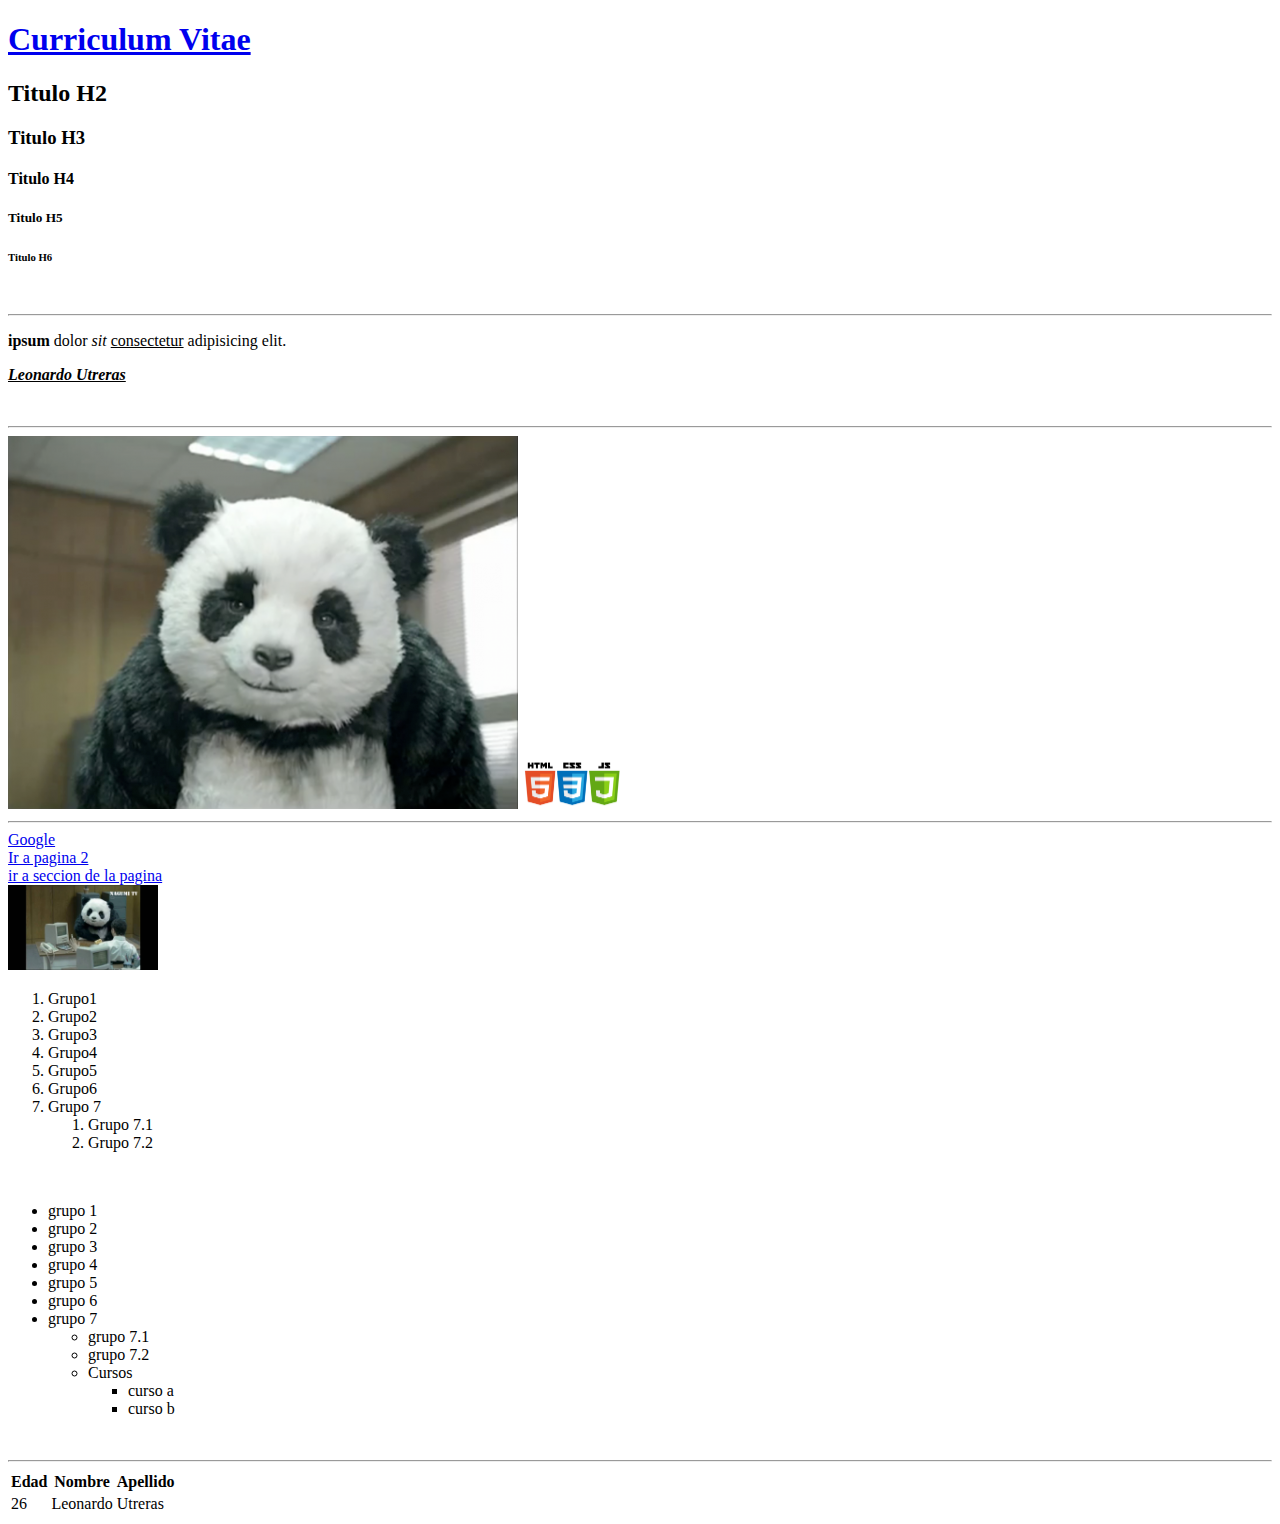
<file: Frontend/HTML/index.html>
<!DOCTYPE html>
<html lang="en">

<head>
    <meta charset="UTF-8">
    <meta http-equiv="X-UA-Compatible" content="IE=edge">
    <meta name="viewport" content="width=device-width, initial-scale=1.0">
    <title>Elementos HTML</title>
</head>

<body>


    <!-- Heading -->
    <h1>
        <a href="cv.html">Curriculum Vitae</a>
    </h1>
    <h2>Titulo H2</h2>
    <h3>Titulo H3</h3>
    <h4>Titulo H4</h4>
    <h5>Titulo H5</h5>
    <h6>Titulo H6</h6>

    <!--Salto de linea-->
    <br>

    <!--Linea horizontal ancho de pagina-->
    <hr>

    <!--Parrafo para trabajar con texto-->
    <p>
        <b> ipsum </b> dolor
        <i>sit</i>
        <u>consectetur</u> adipisicing elit.
    </p>
    <p>
        <b>
            <i>
                <u>
                    Leonardo Utreras
                </u>
            </i>
        </b>
    </p>

    <br>
    <hr>

    <!--Imagenes-->
    <img src="assets/img/imagen-38.png" alt="imagen1">

    <!-- al agregar solo width o height la imagen mantendra la proporcion -->
    <img src="assets/img/html.png" alt="imagen2" width="100">

    <br>
    <hr>

    <!-- Links o Hipervinculos -->
    <!-- Redirige a otro sitio -->
    <!-- target="_blank" abre la pagina en otra pestaña -->
    <a href="https://www.google.com/" target="_blank">Google</a>
    <br>
    <!-- url de valor relativo -->
    <a href="pagina2.html">Ir a pagina 2</a>
    <br>
    <!-- url valor anclaje, movernos dentro de la misma pagina -->
    <a href="#nombre">ir a seccion de la pagina</a>
    <br>
    <!-- Reemplazar el texto por una imagen -->
    <a href="pagina2.html">
        <img src="assets/img/maxresdefault.jpg" alt="Panda Enojado" width="150">
    </a>
    <!-- En eL JSP los HREF son de RUTAS(URL) en cambio en el HTML corresponde a la pagina-->

    <!-- Listas : Ordenadas y las No Ordenadas -->

    <!-- Order List -->
    <ol>
        <!-- List Items -->
        <li>Grupo1</li>
        <li>Grupo2</li>
        <li>Grupo3</li>
        <li>Grupo4</li>
        <li>Grupo5</li>
        <li>Grupo6</li>
        <li>Grupo 7
            <ol>
                <li>Grupo 7.1</li>
                <li>Grupo 7.2</li>
            </ol>
        </li>
    </ol>
    <br>

    <ul>
        <li>grupo 1</li>
        <li>grupo 2</li>
        <li>grupo 3</li>
        <li>grupo 4</li>
        <li>grupo 5</li>
        <li>grupo 6</li>
        <li> grupo 7
            <ul>
                <li>grupo 7.1</li>
                <li>grupo 7.2</li>
                <li>Cursos
                    <ul>
                        <li>curso a</li>
                        <li>curso b</li>
                    </ul>
                </li>
            </ul>
        </li>
    </ul>

    <!-- ESTO CORRESPONDE AL JSP -->
    <!--
    <ul>
        <c:forEach items="${lista}" var="item">
            <li>${item}</li>
        </c:forEach>
    </ul>
    -->

    <br>
    <hr>
    <table>
        <thead>
            <!-- Table Row, es la cabecera de la tabla, solo lleva un TR  -->
            <tr>
                <th>Edad</th>
                <th>Nombre</th>
                <th>Apellido</th>
            </tr>
        </thead>
        <tbody>
            <!-- Por cada TH del THEAD agregaremos un TD -->
            <!-- Podemos agregar TR como Datos tengamos -->
            <tr>
                <td>26</td>
                <td>Leonardo</td>
                <td>Utreras</td>
            </tr>
        </tbody>
    </table>







</body>

</html>
</file>
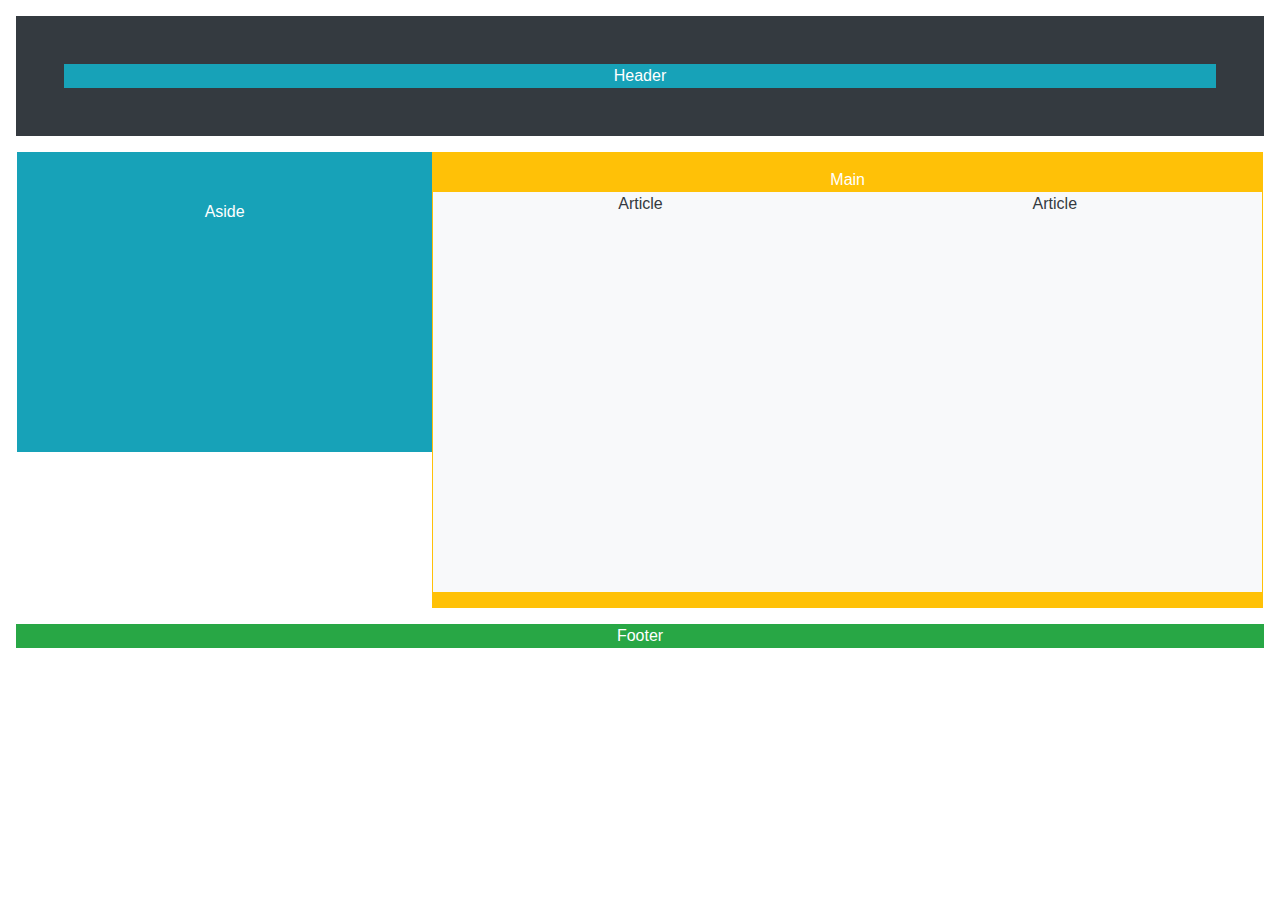
<file: Frontend/HTML/boostrap2.html>
<!DOCTYPE html>
<html lang="en">

<head>
    <meta charset="UTF-8">
    <meta http-equiv="X-UA-Compatible" content="IE=edge">
    <meta name="viewport" content="width=device-width, initial-scale=1.0">
    <title>Document</title>
    <link rel="stylesheet" href="https://cdn.jsdelivr.net/npm/bootstrap@4.4.1/dist/css/bootstrap.min.css" integrity="sha384-Vkoo8x4CGsO3+Hhxv8T/Q5PaXtkKtu6ug5TOeNV6gBiFeWPGFN9MuhOf23Q9Ifjh" crossorigin="anonymous">

</head>

<body>
    <div class="container-fluid p-3 text-center">
        <div class="bg-dark p-5 mb-3">
            <div class="bg-info text-white">
                <div>Header</div>
            </div>
        </div>
        <div class="row px-3">
            <div class="col-4 bg-info text-white me-3 p-5" style="height:300px;">Aside</div>
            <div class="col bg-warning text-white  p-3">Main
                <div class="row" style="height:400px;">
                    <div class="col me-1 bg-light text-dark d-inline-block">Article</div>
                    <div class="col ms-1 bg-light text-dark d-inline-block">Article</div>
                </div>
            </div>
        </div>
        <div class=" mt-3">
            <div class="bg-success text-white">Footer</div>
        </div>
    </div>
    <script src="https://cdn.jsdelivr.net/npm/bootstrap@5.1.3/dist/js/bootstrap.bundle.min.js" integrity="sha384-ka7Sk0Gln4gmtz2MlQnikT1wXgYsOg+OMhuP+IlRH9sENBO0LRn5q+8nbTov4+1p" crossorigin="anonymous"></script>
</body>

</html>
</file>
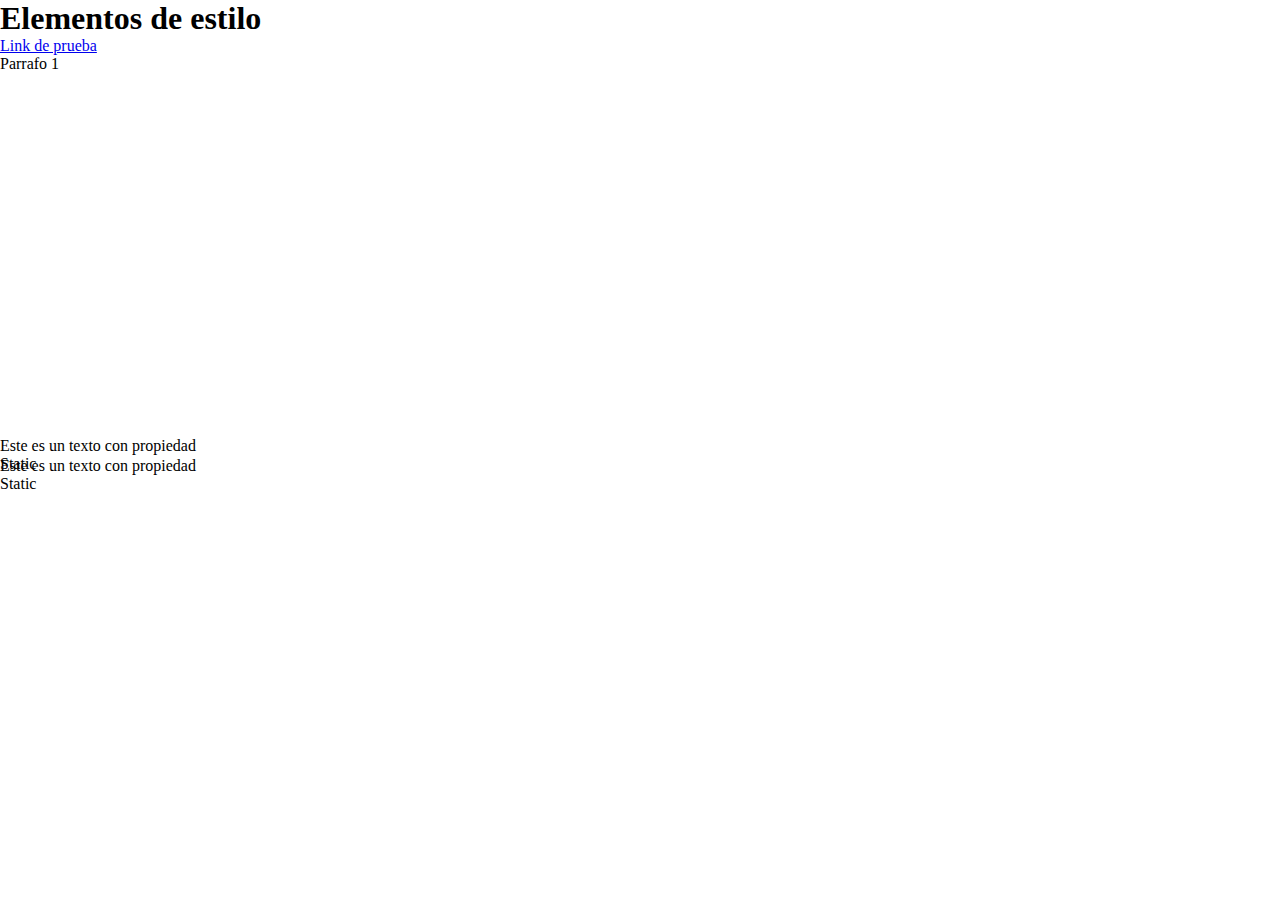
<file: Frontend/HTML/estilos2.html>
<!DOCTYPE html>
<html lang="en">

<head>
    <meta charset="UTF-8">
    <meta http-equiv="X-UA-Compatible" content="IE=edge">
    <meta name="viewport" content="width=device-width, initial-scale=1.0">
    <title>Styles2</title>
    <style>
        * {
            margin: 0;
            padding: 0;
        }
        
        p {
            /* Ancho */
            width: 200px;
            /* Alto */
            height: 50px;
            /*  */
            display: block;
        }
        
        div {
            /* Barra de desplazamiento */
            width: 400px;
            height: 400px;
            /*overflow: scroll;
            background: url("/assets/img/imagen-38.png") no-repeat center;*/
            background-size: 50%;
        }
        /* posision: static, relative, fixed, absolute, sticky */
        
        .estatico {
            width: 500px;
            height: 20px;
            /* Posicion Original */
            position: static;
        }
        
        .relativo {
            width: 500px;
            height: 20px;
            /* Posicion relativa */
            position: relative;
        }
    </style>
</head>

<body>
    <h1>Elementos de estilo</h1>
    <div>
        <a href="#">Link de prueba</a>
        <p>Parrafo 1</p>
    </div>
    <div class="estatico">
        <p>Este es un texto con propiedad Static</p>
    </div>
    <div class="relativo">
        <p>Este es un texto con propiedad Static</p>
    </div>
</body>

</html>
</file>
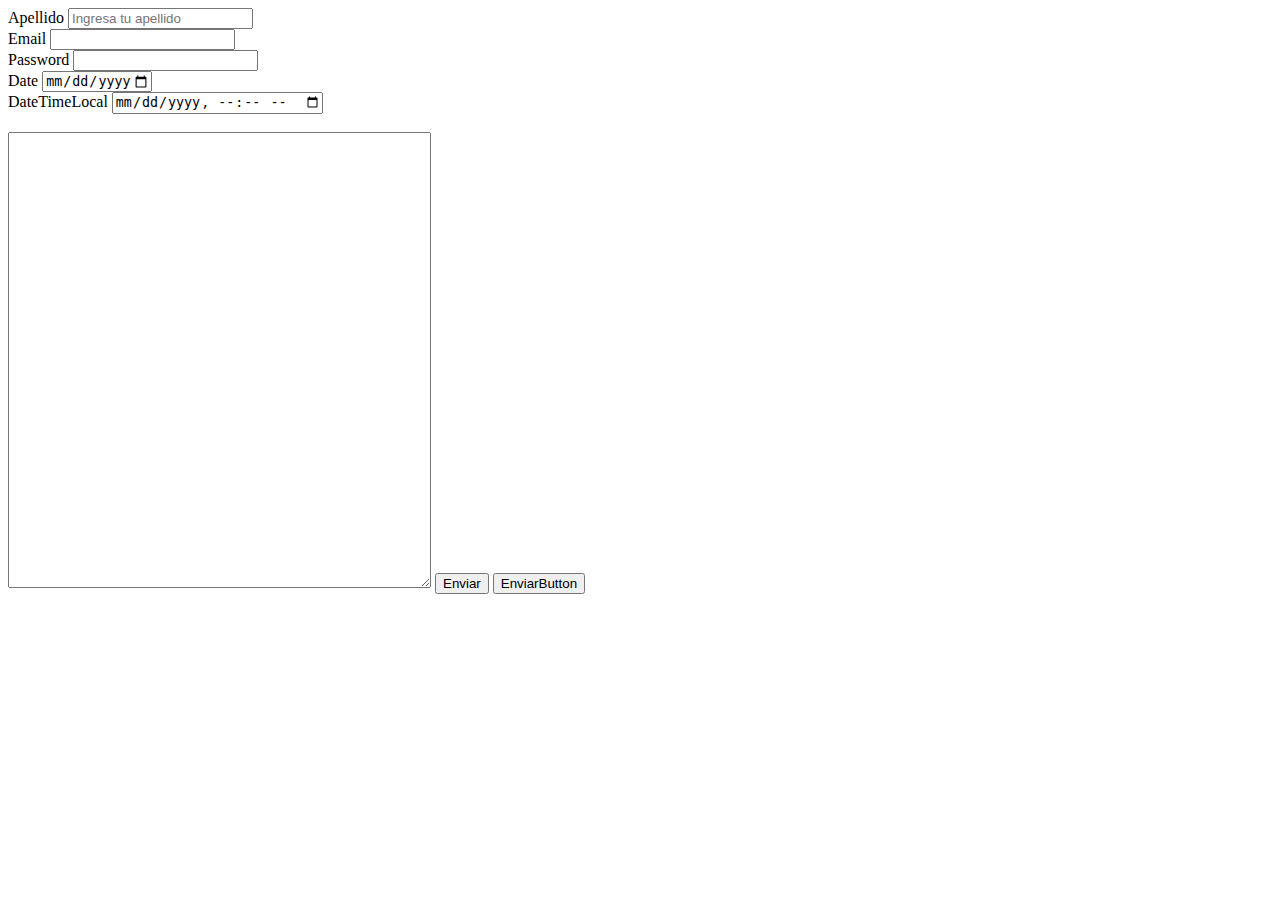
<file: Frontend/HTML/formulario.html>
<!DOCTYPE html>
<html lang="en">

<head>
    <meta charset="UTF-8">
    <meta http-equiv="X-UA-Compatible" content="IE=edge">
    <meta name="viewport" content="width=device-width, initial-scale=1.0">
    <title>Document</title>
</head>

<body>

    <!-- ACTION ruta o url -->
    <!-- GET ver elementos en URL -->
    <!-- POST ocultar elementos en URL -->
    <form action="" method="post">
        <!-- PLACEHOLDER es el texto fantasma del input -->
        <!-- REQUIRED es el campo de llenado requerido -->
        <label for="apellido">Apellido</label>
        <input type="text" id="apellido" name="apellido" placeholder="Ingresa tu apellido" required>
        <br>
        <label for="email">Email</label>
        <input type="email" name="email" id="email">
        <br>
        <label for="pass">Password</label>
        <input type="password" id="pass" name="pass">
        <br>
        <!-- MIN y MAX solo para el elemento DATE establecemos fecha minima y maxima -->
        <label for="fecha">Date</label>
        <input type="date" name="fecha" id="fecha" min="2000-01-01" max="2100-01-01">
        <br>
        <!-- Muestra calendario y hora -->
        <label for="fecha2">DateTimeLocal</label>
        <input type="datetime-local" name="fecha2" id="fecha2">
        <br>
        <!-- Elemento oculto visualmente -->
        <input type="hidden" name="id" id="id" value="77">
        <br>
        <!-- Area de texto -->
        <!-- COLS tamaño de columnas (ancho del area) -->
        <!-- ROWS alto de area -->
        <!-- MAXLENGTH nos limita la cantidad de caracteres -->
        <!-- MINLENGTH es el minimo de caracteres que debemos usar, de lo contrario te aparece un mensaje en HTML -->
        <textarea id="textarea" name="textarea" cols="50" rows="30" maxlength="10" minlength="5"></textarea>

        <input type="submit" value="Enviar">
        <button type="submit"> EnviarButton </button>

    </form>

</body>

</html>
</file>
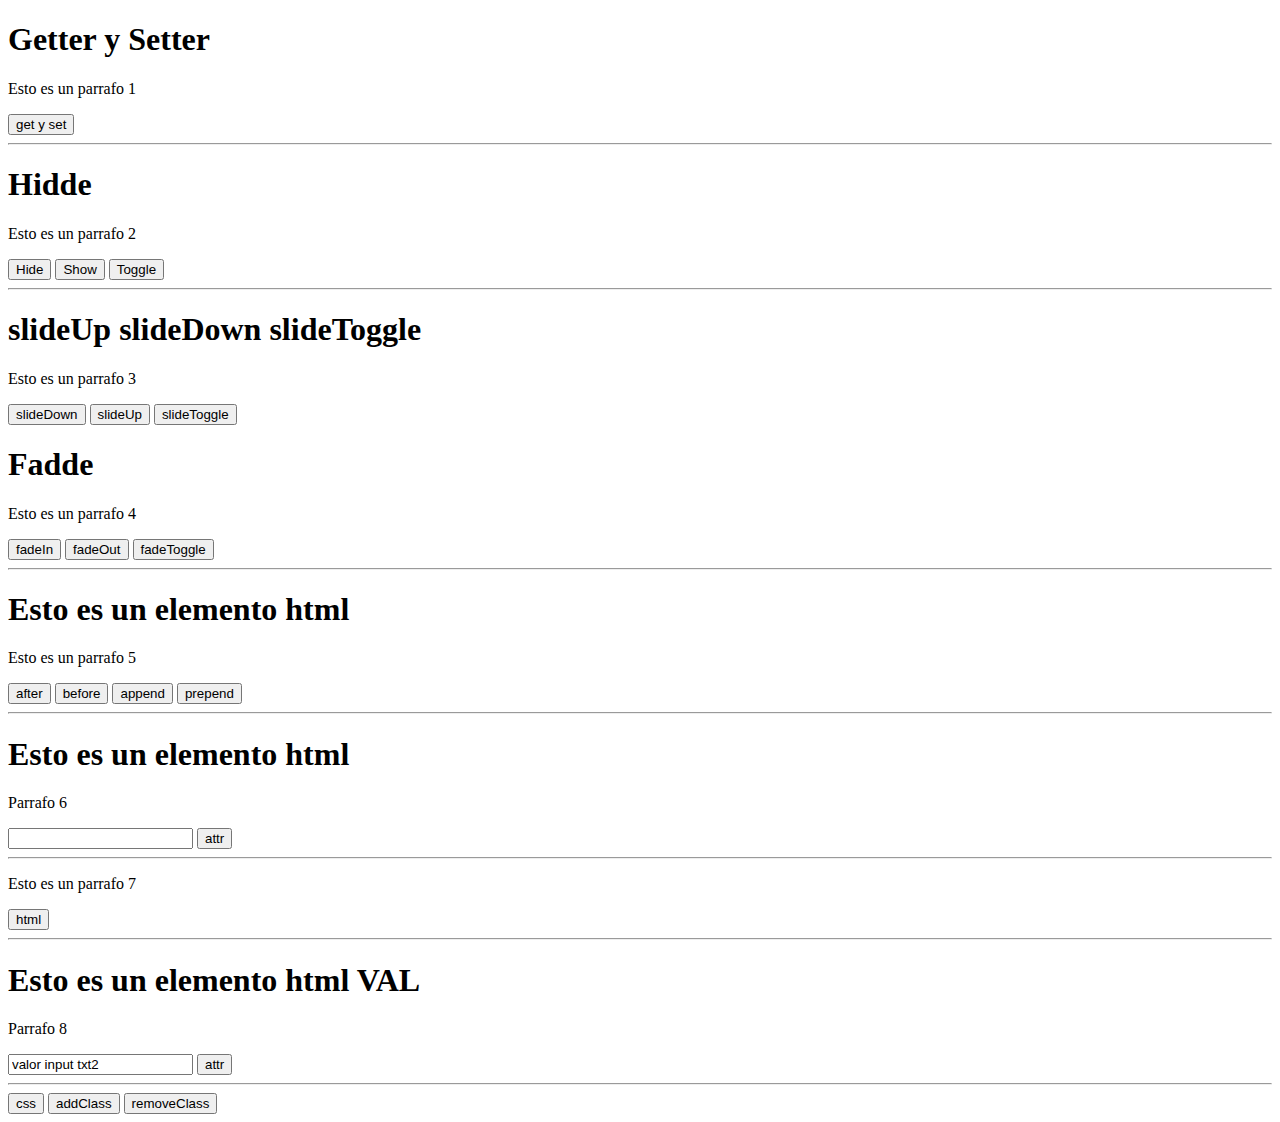
<file: Frontend/HTML/jquery1.html>
<!DOCTYPE html>
<html lang="es">

<head>
    <meta charset="UTF-8">
    <meta http-equiv="X-UA-Compatible" content="IE=edge">
    <meta name="viewport" content="width=device-width, initial-scale=1.0">
    <title>JQuery 1</title>
    <script src="https://code.jquery.com/jquery-3.6.0.js" integrity="sha256-H+K7U5CnXl1h5ywQfKtSj8PCmoN9aaq30gDh27Xc0jk=" crossorigin="anonymous"></script>
    <script>
        /* Cuando el documento esta listo, vamos a utilizar las funciones */
        $(document).ready(function() {
            /* elemento, clase, id -> asignar funcionalidad */
            /* $().evento(); */
            /* Estructura base del JQuery
                $().click(function (){ }); */

            $('p').click(function() {
                $(this).text("Este es un nuevo mensaje por el uso del this");
            });


            $('#btn1').click(function() {
                let parrafo1 = $('#p1').text();
                alert("Evento Click " + parrafo1);
                $('#p1').text("Esto es un nuevo Mensaje");
            });
            /* OCULTAR */
            $('#btn2').click(function() {
                $('#p2').hide();

            });

            /* SHOW */

            $('#btn3').click(function() {
                $('#p2').show();

            });

            /* TOGGLE = Hide + Show */

            $('#btn4').click(function() {
                $('#p2').toggle();

            });
            $('#btn5').click(function() {
                $('#p3').slideDown('slow');

            });
            $('#btn6').click(function() {
                /* Podemos utilizar los Slide con MiliSegundos */
                $('#p3').slideUp(3000);

            });
            $('#btn7').click(function() {
                $('#p3').slideToggle();

            });
            $('#btn8').click(function() {
                $('#p4').fadeIn('slow');

            });
            $('#btn9').click(function() {
                $('#p4').fadeOut('2000');

            });
            $('#btn10').click(function() {
                $('#p4').fadeToggle();

            });

            //Manipulacion de elementos HTML (Crear/Eliminar)
            /* After */
            $('#btn11').click(function() {
                $('#p5').after('<h2> titulo h2 </h2>');
                $('#p5').after('<img src="" alt="prueba">');
            });

            /* Before */
            $('#btn12').click(function() {
                $('#p5').before('<h2>Titulo h2</h2>');
                $('#p5').before('<img src="" alt="prueba2">');
            });

            /* Append -> Agrega al final */
            $('#btn13').click(function() {
                $('#p5').append("<span>Esto es span</span>");
            });

            /* Prepend -> agrega al principio */
            $('#btn14').click(function() {
                $('#p5').prepend('<span>Esto es span</span>');
            });

            /* Attr -> Agregar un atributo a un elemento HTML */
            $('#btn15').click(function() {
                $('#p6').attr('name', 'parrafo6');
                $('#p6').attr('style', 'color:red;background-color:black;');
                $('#txt1').attr('value', 'GenerationG1');

            });
            /* HTML -> Crea un elemento HTML pero borra todo lo anterior*/
            $('#btn16').click(function() {
                $('#p7').html('<span>Etiqueta Span</span>');
            });
            /* Val -> obtener el valor de un elemento html */
            $('#btn17').click(function() {
                let valor = $('#txt2').val();
                alert(valor);
            });

            /* Manipulacion de estilos */
            $('#btn18').click(function() {
                $('#div1').html('<p id="p9">Parrafo dentro de DIV</p>');
                $('#p9').css('color', 'white');
                $('#p9').css('background-color', 'black');
            });
            /* Add Class */
            $('#btn19').click(function() {
                $('#div1').addClass('divColor');

            });
            /* Remove Class */
            $('#btn20').click(function() {
                $('#div1').removeClass('divColor');

            });


            //fin jquery    
        });
    </script>
    <style>
        .divColor {
            width: 400px;
            height: 200px;
            background-color: salmon;
        }
    </style>
</head>

<body>
    <h1>Getter y Setter</h1>
    <p id="p1">Esto es un parrafo 1</p>
    <button id="btn1">get y set</button>
    <br>
    <hr>
    <!-- Efectos -->
    <h1>Hidde</h1>
    <p id="p2">Esto es un parrafo 2</p>
    <button id="btn2">Hide</button>
    <button id="btn3">Show</button>
    <button id="btn4">Toggle</button>
    <br>
    <hr>
    <!-- slideUp slideDown slideToggle -->
    <h1>slideUp slideDown slideToggle</h1>
    <p id="p3">Esto es un parrafo 3</p>
    <button id="btn5">slideDown</button>
    <button id="btn6">slideUp</button>
    <button id="btn7">slideToggle</button>
    <!-- fadeIn fadeOut fadeToggle -->
    <h1>Fadde</h1>
    <p id="p4">Esto es un parrafo 4</p>
    <button id="btn8">fadeIn</button>
    <button id="btn9">fadeOut</button>
    <button id="btn10">fadeToggle</button>
    <br>
    <hr>
    <!-- Manipulacion -->
    <h1>Esto es un elemento html</h1>
    <p id="p5">Esto es un parrafo 5</p>
    <button id="btn11">after</button>
    <button id="btn12">before</button>
    <button id="btn13">append</button>
    <button id="btn14">prepend</button>
    <br>
    <hr>
    <h1>Esto es un elemento html</h1>
    <p id="p6">Parrafo 6</p>
    <input type="text" id="txt1">
    <button id="btn15">attr</button>
    <br>
    <hr>
    <!-- HTML -->
    <p id="p7">Esto es un parrafo 7</p>
    <button id="btn16">html</button>
    <br>
    <hr>
    <!-- VAL -->
    <h1>Esto es un elemento html VAL</h1>
    <p id="p8">Parrafo 8</p>
    <input type="text" id="txt2" value="valor input txt2">
    <button id="btn17">attr</button>
    <br>
    <hr>
    <!-- Manipulacion de estilos -->
    <div id="div1">

    </div>
    <button id="btn18">css</button>
    <button id="btn19">addClass</button>
    <button id="btn20">removeClass</button>



</body>

</html>
</file>
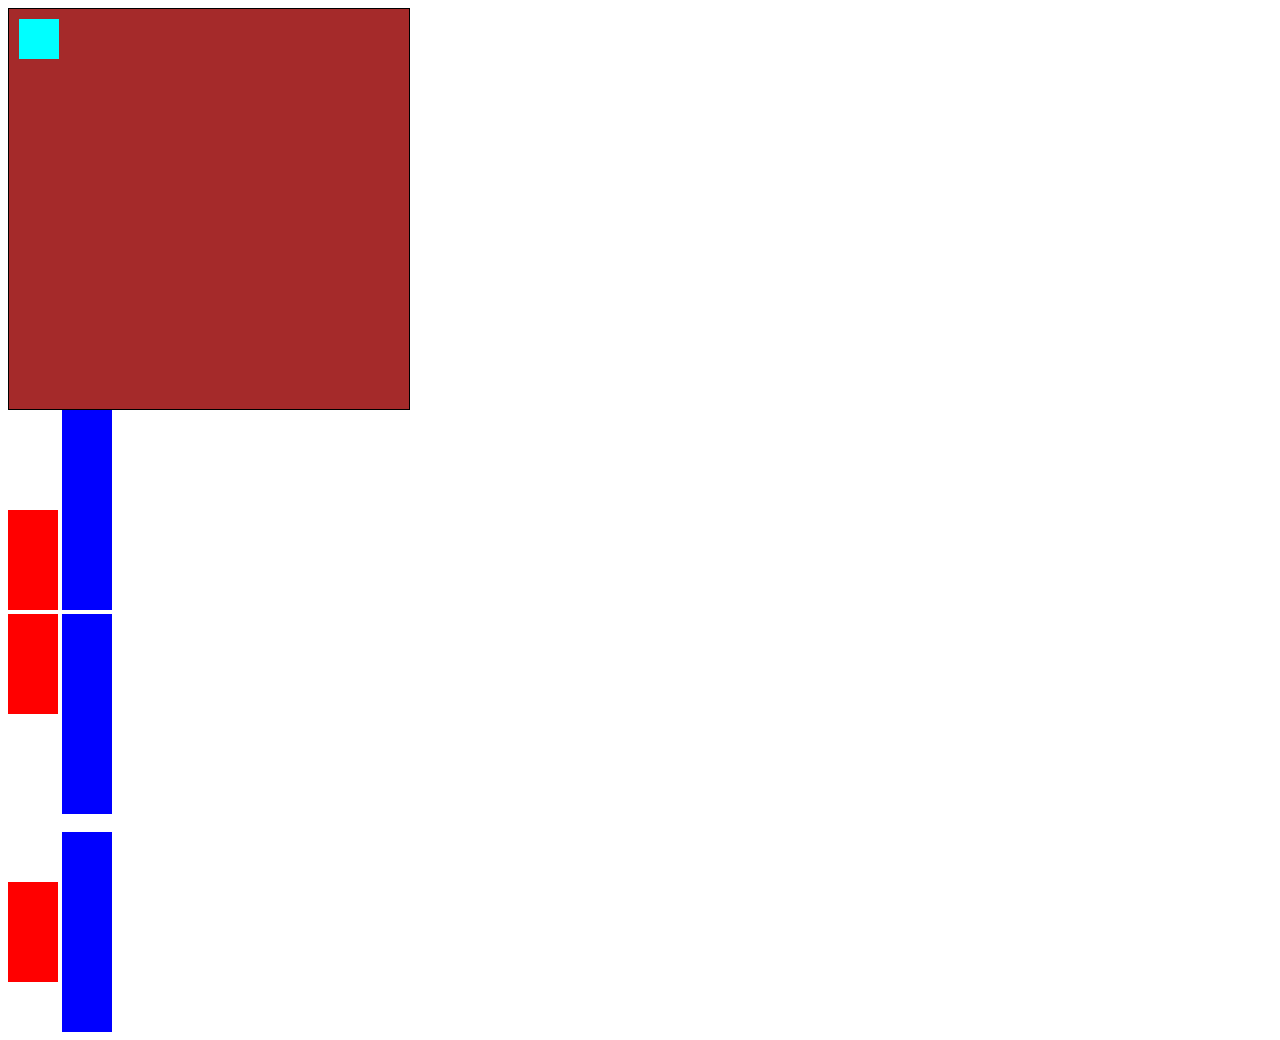
<file: Frontend/HTML/margin_padding.html>
<!DOCTYPE html>
<html lang="en">

<head>
    <meta charset="UTF-8">
    <meta http-equiv="X-UA-Compatible" content="IE=edge">
    <meta name="viewport" content="width=device-width, initial-scale=1.0">
    <title>Margin Padding</title>
    <style>
        #padre {
            width: 400px;
            height: 400px;
            background-color: brown;
            /* border = Ancho tipoDeLinea Color */
            /* El border controla el espacio de los hijos */
            /* Impide que el HIJO mueva al PADRE */
            border: 1px solid black;
        }
        
        #hijo {
            width: 10%;
            height: 10%;
            background-color: aqua;
            margin: 10px;
        }
        /* Alineacion vertical por default (Bottom) */
        
        #default1 {
            width: 50px;
            height: 100px;
            background-color: red;
            display: inline-block;
        }
        
        #default2 {
            width: 50px;
            height: 200px;
            background-color: blue;
            display: inline-block;
        }
        /* Alineacion vertical superior (Top)*/
        
        #top1 {
            width: 50px;
            height: 100px;
            background-color: red;
            display: inline-block;
            vertical-align: top;
        }
        
        #top2 {
            width: 50px;
            height: 200px;
            background-color: blue;
            display: inline-block;
            vertical-align: top;
        }
        /* Alineacion vertical central (Middle) */
        
        #middle1 {
            width: 50px;
            height: 100px;
            background-color: red;
            display: inline-block;
            vertical-align: middle;
        }
        
        #middle2 {
            width: 50px;
            height: 200px;
            background-color: blue;
            display: inline-block;
            vertical-align: middle;
        }
    </style>
</head>

<body>
    <div id="padre">
        <div id="hijo">

        </div>
    </div>

    <div>
        <div id="default1"></div>
        <div id="default2"></div>
    </div>

    <div>
        <div id="top1"></div>
        <div id="top2"></div>
    </div>

    <br>

    <div>
        <div id="middle1"></div>
        <div id="middle2"></div>
    </div>





</body>

</html>
</file>
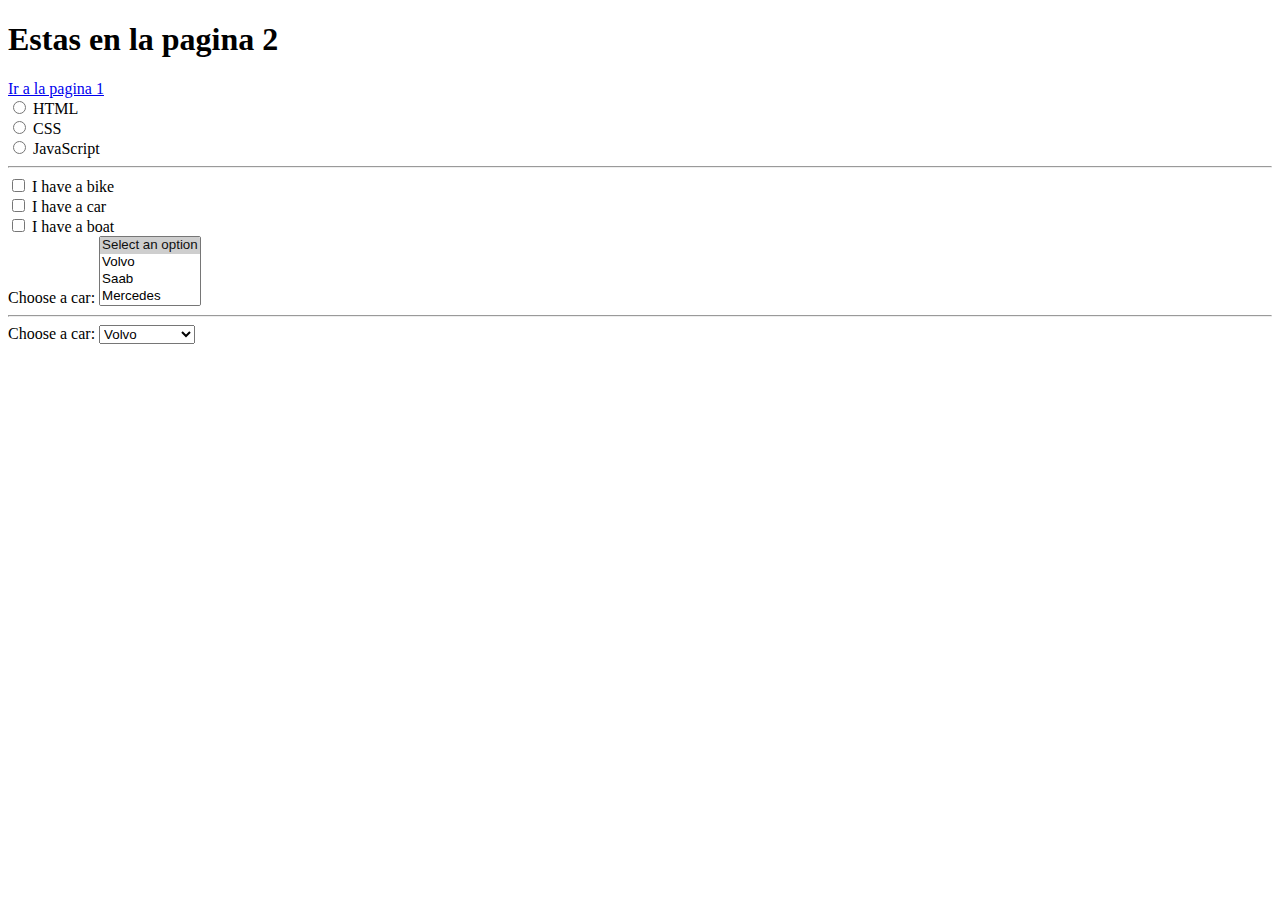
<file: Frontend/HTML/pagina2.html>
<!DOCTYPE html>
<html lang="en">

<head>
    <meta charset="UTF-8">
    <meta http-equiv="X-UA-Compatible" content="IE=edge">
    <meta name="viewport" content="width=device-width, initial-scale=1.0">
    <title>Pagina 2</title>
</head>

<body>
    <h1>Estas en la pagina 2</h1>
    <a href="index.html">Ir a la pagina 1</a>
    <br>
    <!-- Radio Button -->
    <!-- TYPE tipo de button -->
    <!-- NAME lo utilizamos para el backend, al ser un grupo, debe ser el mismo valor-->
    <!-- VALUE es el valor que le asignamos al NAME, conexion entre FRONTEND Y BACKEND -->
    <input type="radio" id="html" name="fav_language" value="HTML">
    <label for="html">HTML</label>
    <br>
    <input type="radio" id="css" name="fav_language" value="CSS">
    <label for="css">CSS</label>
    <br>
    <input type="radio" id="javascript" name="fav_language" value="JavaScript">
    <label for="javascript">JavaScript</label>
    <br>
    <hr>
    <!-- CHECKBOX -->
    <!-- El FOR del LABEL y el NAME del INPUT se linkean, es una buena practica -->
    <input type="checkbox" id="vehicle1" name="vehicle1" value="Bike">
    <label for="vehicle1"> I have a bike</label>
    <br>
    <input type="checkbox" id="vehicle2" name="vehicle2" value="Car">
    <label for="vehicle2"> I have a car</label>
    <br>
    <input type="checkbox" id="vehicle3" name="vehicle3" value="Boat">
    <label for="vehicle3"> I have a boat</label>
    <br>
    <!-- Select -->
    <label for="cars">Choose a car:</label>
    <!-- SELECTED corresponde a el valor por defecto -->
    <!-- MULTIPLE nos sirve para seleccionar mas de una opcion con CTRL -->
    <select name="cars" id="cars" multiple>
        <option value="0" selected>Select an option</option>
        <option value="volvo">Volvo</option>
        <option value="saab">Saab</option>
        <option value="mercedes">Mercedes</option>
        <option value="audi">Audi</option>
    </select>
    <br>
    <hr>
    <!-- OPTION GROUP -->
    <label for="cars">Choose a car:</label>

    <select name="cars" id="cars">
        <optgroup label="Swedish Cars">
            <option value="volvo">Volvo</option>
            <option value="saab">Saab</option>
        </optgroup>
        <optgroup label="German Cars">
            <option value="mercedes">Mercedes</option>
            <option value="audi">Audi</option>
        </optgroup>
    </select>



</body>

</html>
</file>
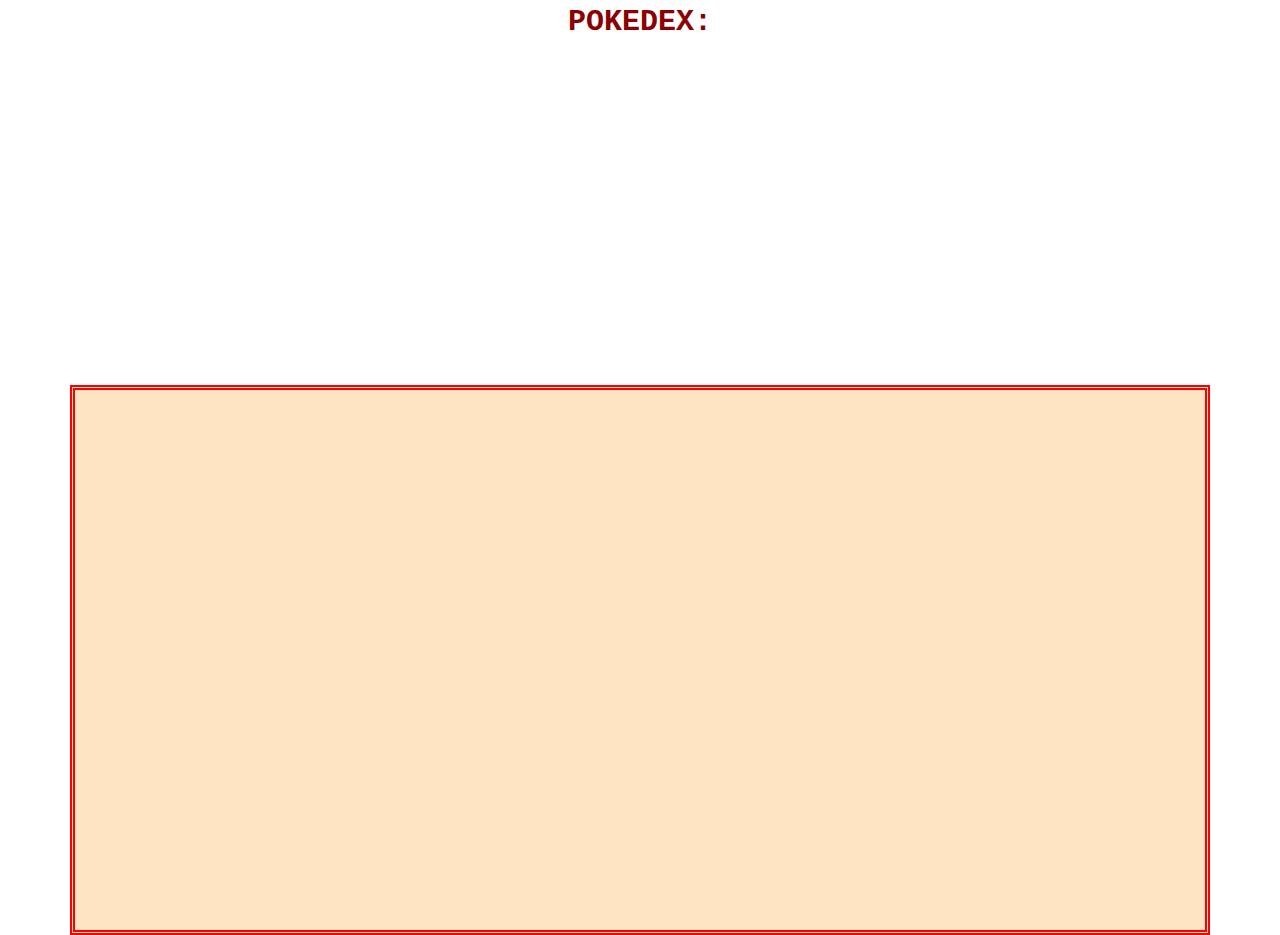
<file: Frontend/HTML/pokemon.html>
<!DOCTYPE html>
<html lang="en">

<head>
    <meta charset="UTF-8">
    <meta http-equiv="X-UA-Compatible" content="IE=edge">
    <meta name="viewport" content="width=device-width, initial-scale=1.0">
    <title>EJERCICIO GRUPAL 1</title>
    <script src="https://code.jquery.com/jquery-3.6.0.js" integrity="sha256-H+K7U5CnXl1h5ywQfKtSj8PCmoN9aaq30gDh27Xc0jk=" crossorigin="anonymous"></script>
    <link href="https://cdn.jsdelivr.net/npm/bootstrap@5.1.3/dist/css/bootstrap.min.css" rel="stylesheet">
    <style>
        * {
            margin: 0;
            padding: 0;
        }
        
        #tituloPokedex {
            text-align: center;
            font-size: 30px;
            font-family: 'Courier New', Courier, monospace;
            font-weight: 900;
            color: darkred;
        }
        
        #header {
            /* background-color: darksalmon; */
        }
        
        .container {
            display: block;
            background-color: bisque;
            border: 5px double red;
            overflow-y: sc;
            height: 550px;
        }
        
        .pokedex {
            display: block;
            width: 300px;
            height: 300px;
            margin-left: auto;
            margin-right: auto;
            text-align: center;
        }
        
        .nombrePokemon {}
        
        .pesoPokemon {}
    </style>

    <script>
        $(document).ready(function() {
            //PETICION AJAX
            //mesclar todo 
            //17:15 
            //dibujar con el for (como queramos) 
            for (let i = 1; i < 121; i++) {
                $('.container').append('<img class="pokedex' + i + '" src="https://raw.githubusercontent.com/PokeAPI/sprites/master/sprites/pokemon/' + i + '.png">');
                //luego de dibujar, cada vez que hagamos click en la imagen
                $('.pokedex' + i + '').click(function() {
                    let pokemonClick = $('i').val();
                    $.get('https://pokeapi.co/api/v2/pokemon/' + i + '/', function(respuesta) {
                        //en esta parte procesamos la respuesta
                        //aquí imprimo en consola para ver los atributos
                        console.log(respuesta);
                        //capturamos los atributos con una variable let
                        let imagen = respuesta.sprites.front_default;
                        let nombre = respuesta.name;
                        let peso = respuesta.weight;
                        let tipo = respuesta.types[0].type.name;
                        //aquí cambiamos el contenido HTML del div Pokedex
                        $('.pokedex').html('<img style="display: block; background-color: antiquewhite; margin-left: auto; margin-right: auto;" src="' + imagen + '" alt="' + nombre + '">' + "Nombre Pokemon: " + '<h1 class="nombrePokemon">' + nombre + '</h1>' + "Peso pokemon: " + '<h2 class="pesoPokemon">' + peso + '</h2>' + "Tipo de Pokemon: " + '<h2 class="tipoPokemon">' + tipo + '</h2>');
                        //$('.container').append('<h1>' + nombre + '</h1>');
                    }, 'json');
                });
            }



        });
    </script>
</head>

<body>
    <div id="header">
        <div>
            <p id="tituloPokedex">POKEDEX:</p>
        </div>
        <div class="pokedex">
            <p style="color: white; font-weight: 900;">Haz click en tu Pokemon para comenzar</p>
        </div>
        <br>
        <div class="container">
        </div>
    </div>



    <script src="https://cdn.jsdelivr.net/npm/bootstrap@5.1.3/dist/js/bootstrap.bundle.min.js" integrity="sha384-ka7Sk0Gln4gmtz2MlQnikT1wXgYsOg+OMhuP+IlRH9sENBO0LRn5q+8nbTov4+1p" crossorigin="anonymous"></script>

</body>

</html>
</file>
